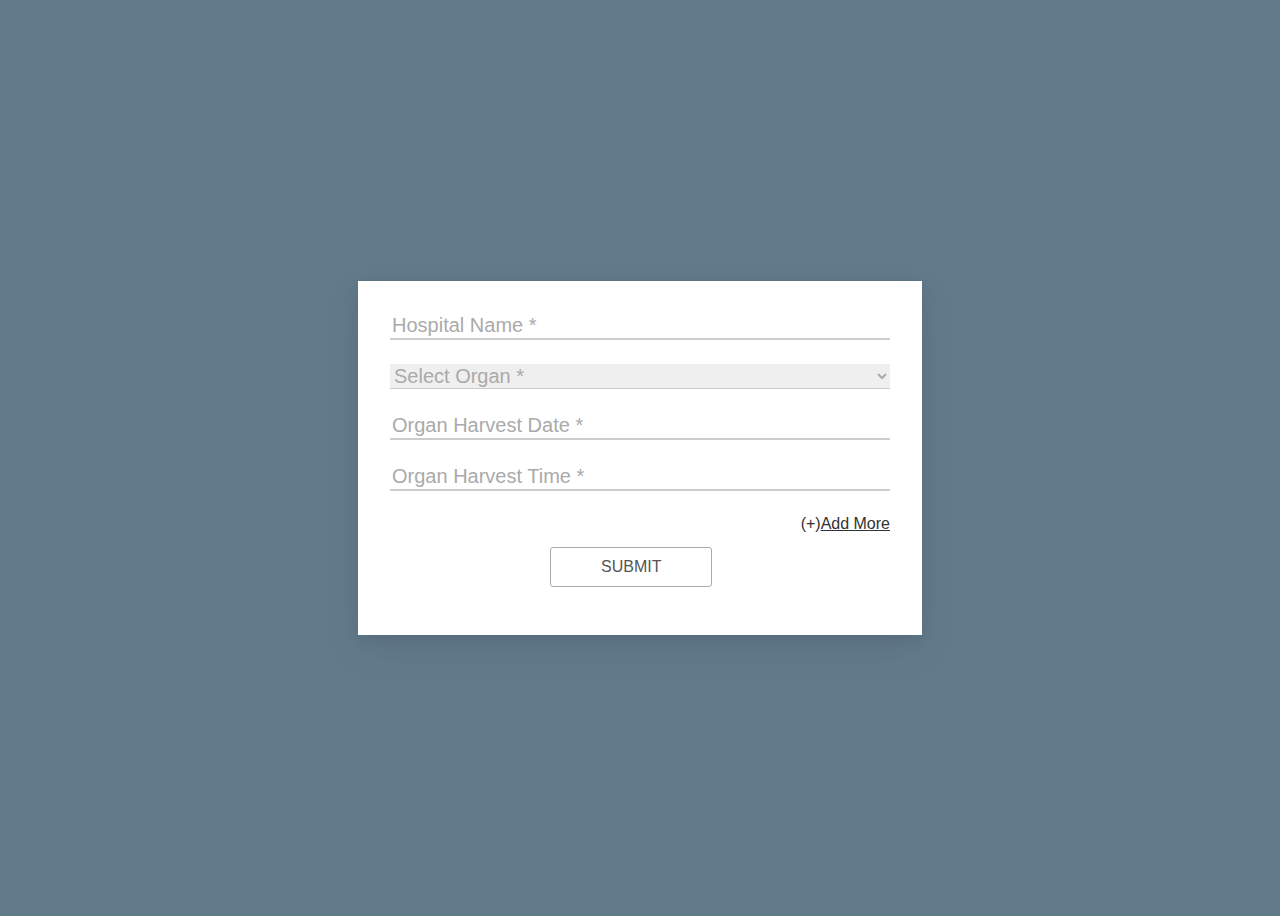
<file: Update_Form.html>
<html lang="en">

<head>
    <meta charset="UTF-8">
    <meta name="viewport" content="width=device-width, initial-scale=1.0">
    <title>Document</title>
    <link rel="stylesheet" href="./Style/Update_Form.css" media="all">
    <script src="https://ajax.googleapis.com/ajax/libs/jquery/3.4.1/jquery.min.js"></script>
    <script src="./JavaScript/addmore.js" defer></script>
    <script src="./JavaScript/Update_DataBase_Popup.js" defer></script>
</head>

<body >
    <div class="form-container">
        <form action="popup.php" method="POST" class="form">
            <div class="form-group">
                <input type="text" class="form-control" id="name" name="name" placeholder="Hospital Name *" tabindex="1"
                    >
            </div>
            <div id ="OrganList">
            </div>
            
            <div>
                <button type="submit" class="btn" id="submitBtn" onclick="Pop();">Submit</button>
                
            </div>
        </form>
        <script>
            //Prevent resubmission

            if (window.history.replaceState) {
                window.history.replaceState(null, null, window.location.href);
            }
        </script>
    </div>
    <div class="modal" id="popup">
        <div class="confirm" id="ConfirmPreview"> 
            <h2 class = "title">Confirm Details</h2>
            
        </div>
    </div>
</body>

</html>
</file>
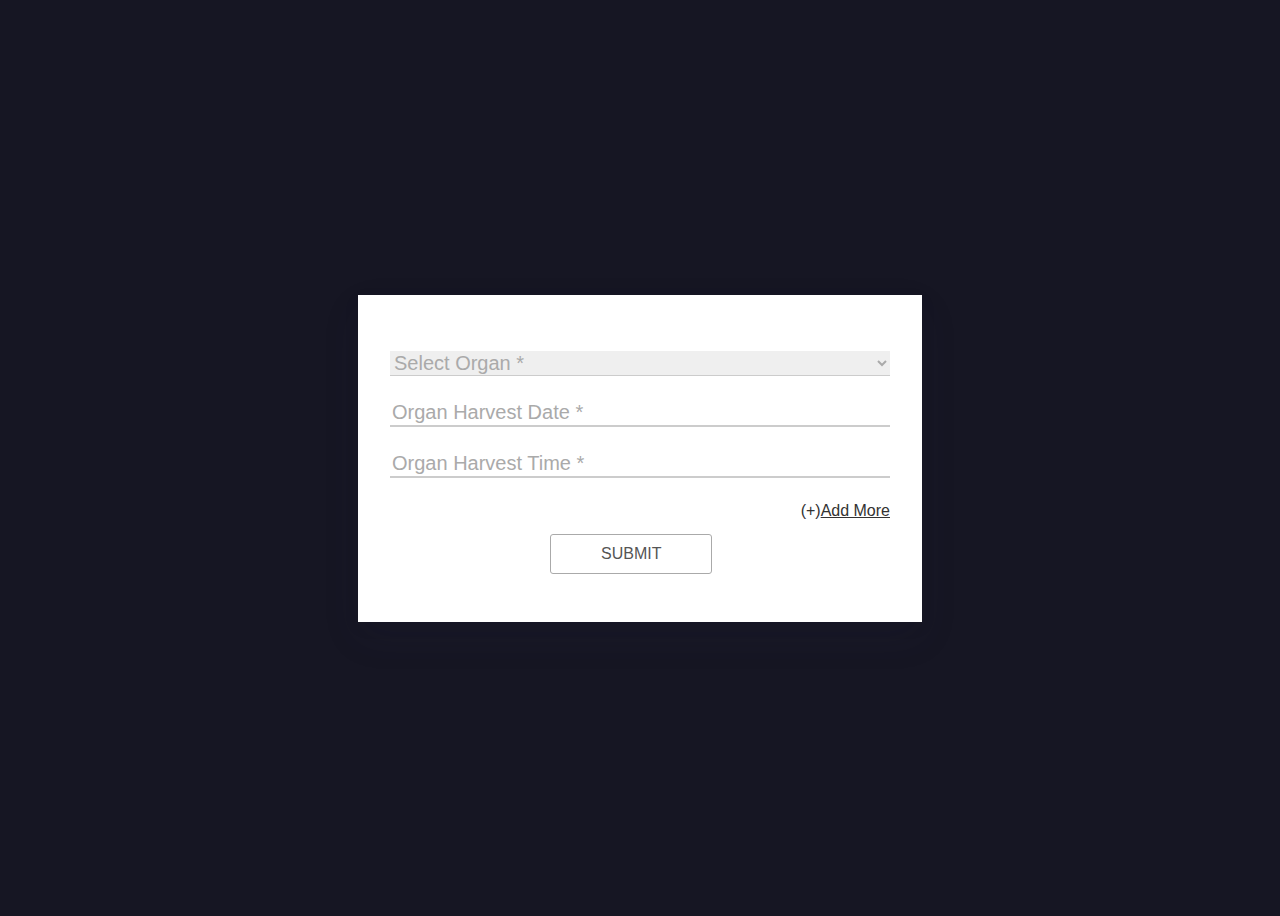
<file: templates/Update_Form.html>
<html lang="en">

<head>
    <meta charset="UTF-8">
    <meta name="viewport" content="width=device-width, initial-scale=1.0">
    <title>Document</title>
    <link rel="stylesheet" href="../static/css/Update_Form.css" media="all">
    <script src="https://ajax.googleapis.com/ajax/libs/jquery/3.4.1/jquery.min.js"></script>
    <script src="../static/JavaScript/addmore.js" defer></script>
    <script src="../static/JavaScript/Update_DataBase_Popup.js" defer></script>
</head>

<body >
    <div class="form-container">
        <form action="popup.php" method="POST" class="form">
            <div class="form-group">

            </div>
            <div id ="OrganList">
            </div>
            
            <div>
                <button type="submit" class="btn" id="submitBtn" onclick="Pop();">Submit</button>
                
            </div>
        </form>
        <script>
            //Prevent resubmission

            if (window.history.replaceState) {
                window.history.replaceState(null, null, window.location.href);
            }
        </script>
    </div>
    <div class="modal" id="popup">
        <div class="confirm">
            <div id="ConfirmPreview"> 
            <h2 class = "title">Confirm Details</h2>
            </div>
            <button id="ConfirmSubmit" class="btn">Confirm</button>
        </div>
    </div>
</body>

</html>
</file>
<file: Style/Update_Form.css>
:root{
  --font-color:#555;
  --font-hover-color:orange;
}
body{
  display:flex;
  justify-content:center;
  align-items:center;
  height:100vh;
  font-family:"Raleway", sans-serif;
  background-color:#627b8a;
}
:root{
  --font-color:#555;
  --font-hover-color:orange;
}
.form-container{
  width:500px;
  box-shadow: 0 15px 35px rgba(50,50,93,.1),0 5px 15px rgba(0,0,0,.07);
  padding:2em;
  background-color:#fff;
}
.form-group{
  margin-bottom:1.5em;
  transition:all .3s;
}
.form-label{
  font-size:.75em;
  color:var(--font-color);
  display:block;
  opacity:0;
  transition: all .3s;
  transform:translateX(-50px);
}
.form-control{
  box-shadow:none;
  
  border-radius:0;
  border-color:#ccc;
  border-style:none none solid none;
  width:100%;
  font-size:1.25em;
  transition:all .6s;
}
.underline{
  text-decoration:underline;
}
p.form-control{
  border-style: none;
  font-size: 16px;
  color:rgb(51, 50, 50) ; 
  transition: 0.5s;
}
.add_more:hover,.add_less:hover{
  cursor:pointer;
  color:black;
  transition: 0.5s;
  letter-spacing:1.5px;
}
.add_less{
  transition: 0.5s;
  
}
p span.add_more{
  float: right;
  transition: 0.5s;
}
option{
  color:black;
}
.form-control::placeholder,select:invalid{
  color:#aaa ; 
}
.form-control:focus{
  box-shadow:none;
  border-color:var(--font-hover-color);
  outline:none;
}
.form-group:focus-within{
  transform:scale();
}

.form-control:invalid:focus{
  border-color:red;
}
.form-control:valid:focus{
  border-color:green;
}

.btn{
  background: 0 0 #fff;
  border:1px solid #aaa;
  border-radius:3px;
  color:var(--font-color);
  font-size:1em;
  padding:10 50px;
  margin-left: 10rem;
  margin-top: 2rem; 
  text-transform:uppercase;
}
.btn:hover{
  border-color:var(--font-hover-color);
  color:var(--font-hover-color);
  cursor:pointer;
}
textarea{
  resize:none;
}



.focused > .form-label{
  opacity:1;
  transform:translateX(0px);

}


.modal {
  display: none;
  position: fixed; 
  z-index: 1; 
  padding-top: 100px; 
  left: 0;
  top: 0;
  width: 100%; 
  height: 100%; 
  overflow: auto; 
  background-color: rgba(0,0,0,0.9);
  justify-content:center;
  align-items:center;
}
#popup{
z-index: 999999999;

}
.confirm{
  transform: translateY(-10rem);
  width:500px;
  box-shadow: 0 15px 35px rgba(50,50,93,.1),0 5px 15px rgba(0,0,0,.07);
  padding:2em;
  background-color:#fff;
}
</file>
<file: static/css/Update_Form.css>
:root{
  --font-color:#555;
  --font-hover-color:orange;
}
body{
  display:flex;
  justify-content:center;
  align-items:center;
  height:100vh;
  font-family:"Raleway", sans-serif;
  background-color: #161623;
}
:root{
  --font-color:#555;
  --font-hover-color:orange;
}
.form-container{
  width:500px;
  box-shadow: 0 15px 35px rgba(50,50,93,.1),0 5px 15px rgba(0,0,0,.07);
  padding:2em;
  background-color:#fff;
}
.form-group{
  margin-bottom:1.5em;
  transition:all .3s;
}
.form-label{
  font-size:.75em;
  color:var(--font-color);
  display:block;
  opacity:0;
  transition: all .3s;
  transform:translateX(-50px);
}
option{
  text-transform:capitalize;
}
.form-control{
  box-shadow:none;
  
  border-radius:0;
  border-color:#ccc;
  border-style:none none solid none;
  width:100%;
  font-size:1.25em;
  transition:all .6s;
}
.underline{
  text-decoration:underline;
}
p.form-control{
  border-style: none;
  font-size: 16px;
  color:rgb(51, 50, 50) ; 
  transition: 0.5s;
}
.add_more:hover,.add_less:hover{
  cursor:pointer;
  color:black;
  transition: 0.5s;
  letter-spacing:1.5px;
}
.add_less{
  transition: 0.5s;
  
}
p span.add_more{
  float: right;
  transition: 0.5s;
}
option{
  color:black;
}
.form-control::placeholder,select:invalid{
  color:#aaa ; 
}
.form-control:focus{
  box-shadow:none;
  border-color:var(--font-hover-color);
  outline:none;
}
.form-group:focus-within{
  transform:scale();
}

.form-control:invalid:focus{
  border-color:red;
}
.form-control:valid:focus{
  border-color:green;
}

.btn{
  background: 0 0 #fff;
  border:1px solid #aaa;
  border-radius:3px;
  color:var(--font-color);
  font-size:1em;
  padding:10 50px;
  margin-left: 10rem;
  margin-top: 2rem; 
  text-transform:uppercase;
}
.btn:hover{
  border-color:var(--font-hover-color);
  color:var(--font-hover-color);
  cursor:pointer;
}
textarea{
  resize:none;
}



.focused > .form-label{
  opacity:1;
  transform:translateX(0px);

}


.modal {
  display: none;
  position: fixed; 
  z-index: 1; 
  padding-top: 100px; 
  left: 0;
  top: 0;
  width: 100%; 
  height: 100%; 
  overflow: auto; 
  background-color: rgba(0,0,0,0.9);
  justify-content:center;
  align-items:center;
}
#popup{
z-index: 999999999;

}
.confirm{
  transform: translateY(-10rem);
  width:500px;
  box-shadow: 0 15px 35px rgba(50,50,93,.1),0 5px 15px rgba(0,0,0,.07);
  padding:2em;
  background-color:#fff;
}
</file>
